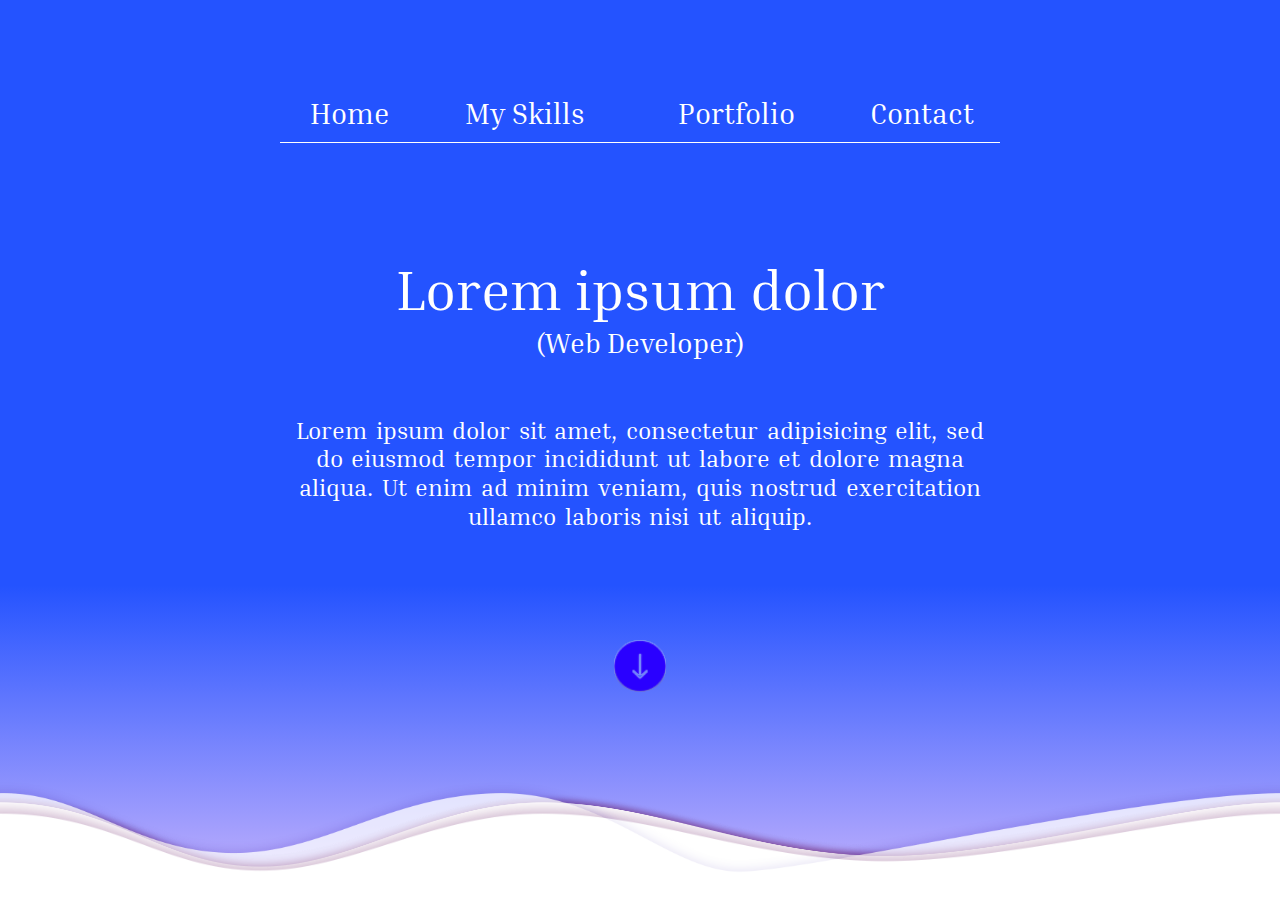
<file: index.html>
<!DOCTYPE html>
<html lang="en-GB">
<head>

	<title>Developer Profile</title>
	<link rel="shortcut icon" href="imgs/icon.png">
	<meta charset="UTF-8">
	<meta name="viewport" content="width=device-width, initial-scale=1">
	<meta http-equiv="X-UA-Compatible" content="IE=edge,chrome=1">
	<meta name="HandheldFriendly" content="true">
	
	<link href="https://fonts.googleapis.com/css?family=Inria+Serif&display=swap" rel="stylesheet">
	<link href="https://fonts.googleapis.com/css?family=Merriweather:400,900,900i" rel="stylesheet">
	<link rel="stylesheet" href="https://stackpath.bootstrapcdn.com/bootstrap/4.4.1/css/bootstrap.min.css" integrity="sha384-Vkoo8x4CGsO3+Hhxv8T/Q5PaXtkKtu6ug5TOeNV6gBiFeWPGFN9MuhOf23Q9Ifjh" crossorigin="anonymous">
	<link rel="stylesheet" type="text/css" href="css/style.css">
	<link rel="stylesheet" href="https://maxcdn.bootstrapcdn.com/font-awesome/4.5.0/css/font-awesome.min.css">

	<!-- Media Queries -->
	<link rel="stylesheet" type="text/css" href="css/media-queries.css">
	<link rel="stylesheet" type="text/css" href="css/ie-only-mediaqueries.css">
	<link rel="stylesheet" href="https://cdnjs.cloudflare.com/ajax/libs/animate.css/3.7.2/animate.min.css">
	<link href="css/hover.css" rel="stylesheet" media="all">


</head>
<body>

	<div class="home-container">
		<nav class="animated bounceInLeft items">
			<a class="home hvr-grow items animated fadeIn" href="#">Home</a>
			<a class="about hvr-grow items animated fadeIn" href="#">My Skills</a>
			<a class="services hvr-grow items animated fadeIn" href="#">Portfolio</a>
			<a class="contact hvr-grow items animated fadeIn" href="#">Contact</a>
	</div>
		</nav>
	
	

	<div class="txt animated fadeIn">
			<h3 class="design">Lorem ipsum dolor<span class="wd"><p>(Web Developer)</p></span></p>
			<p class="animated fadeIn profweb">Lorem ipsum dolor sit amet, consectetur adipisicing elit, sed do eiusmod
			tempor incididunt ut labore et dolore magna aliqua. Ut enim ad minim veniam,
			quis nostrud exercitation ullamco laboris nisi ut aliquip.</p></h3>

		</div>

		<div class="da-container">
			<input type="image" src="imgs/Down Arrow.png" href="#fakelink" class="animated fadeIn downarrow">
		</div>

	<div class="waveWrapper waveAnimation animated fadeIn">
		<div class="waveWrapperInner bgTop">
			<div class="wave waveTop" style="background-image: url('imgs/wave-top.png')"><div>
		</div>	
	</div>
	</div>


	<div class="waveWrapperInner bgMiddle animated fadeIn">
		<div class="wave waveMiddle" style="background-image: url('imgs/wave-mid.png')"></div>
	</div>
	

	<div class="waveWrapperInner bgBottom animated fadeIn">
		<div class="wave waveBottom" style="background-image: url('imgs/wave-bot.png')"></div>
    </div>
</div>

<!-- 
	<section class="mspage">
	</section>

	<section class="pfpage">
	</section>

	<section class="cppage"> -->

		<div class="footer">
			<footer id="button" class="hvr-grow hvr-sweep-to-top"></footer>
		</div>
	</section>

<!-- Start of scripts -->
<script src="https://ajax.googleapis.com/ajax/libs/jquery/3.4.1/jquery.min.js"></script>
<script src="https://code.jquery.com/jquery-3.4.1.slim.min.js" integrity="sha384-J6qa4849blE2+poT4WnyKhv5vZF5SrPo0iEjwBvKU7imGFAV0wwj1yYfoRSJoZ+n" crossorigin="anonymous"></script>
<script src="https://cdn.jsdelivr.net/npm/popper.js@1.16.0/dist/umd/popper.min.js" integrity="sha384-Q6E9RHvbIyZFJoft+2mJbHaEWldlvI9IOYy5n3zV9zzTtmI3UksdQRVvoxMfooAo" crossorigin="anonymous"></script>
<script src="https://stackpath.bootstrapcdn.com/bootstrap/4.4.1/js/bootstrap.min.js" integrity="sha384-wfSDF2E50Y2D1uUdj0O3uMBJnjuUD4Ih7YwaYd1iqfktj0Uod8GCExl3Og8ifwB6" crossorigin="anonymous"></script>
<script type="text/javascript" src="js/script.js"></script>
</body>
</html>
</file>
<file: css/style.css>
body {
  margin: 0; 
   background-color: linear-gradient(to bottom, #2453ff 65%, #E0C3FC 105%);
  background-image: linear-gradient(to bottom, #2453ff 65%, #E0C3FC 105%);
  background-repeat: no-repeat;
  background-attachment: fixed;
}

html {
  margin: 0;
  background-color: linear-gradient(to top, #E0C3FC 65%, #2453ff 105%);
  background-repeat: no-repeat;
  background-attachment: fixed;
  color: linear-gradient(to top, #E0C3FC 65%, #2453ff 105%);
  background-image: linear-gradient(to bottom, #2453ff 65%, #E0C3FC 105%);
}


/*#2453ff*/
@-moz-document url-prefix() {
    .home:hover, .about:hover, .services:hover, .contact:hover { 
  transition-duration: 0.05s;
    }
}

a:focus {
  outline-color: #2B03FF;
}

.txt {
  display: flex;
  align-items: center;
  justify-content: center;
  position: relative;
  font-family: Inria Serif;
  z-index: 35;
  text-align: center;
  cursor: default;
    -webkit-user-select: none; /* Safari */
  -ms-user-select: none; /* IE 10+ and Edge */
  user-select: none; /* Standard syntax */
  animation-delay: 1.75s;
}

#logo {
  display: flex;
  align-items: center;
  position: absolute;
  z-index: 28;
  user-select: none;
  border-radius: 30%;
}

.banner {
  display: flex;
  align-items: center;
}

nav {
  display: flex;
  justify-content: center;
  position: relative;
  font-family: 'Inria Serif', serif;
  z-index: 38;
  border-style: solid;
  border-color: white;
  border-top: none;
  border-right: none;
  border-left: none;
  border-width: 0.15rem;
}

nav .home, .about, .services, .contact {
  line-height: 50px;
  display: inline-block;
  position: relative;
  z-index: 1;
  text-decoration: none;
  text-align: center;
  color: white;
  cursor: default;
  border-radius: 20%;
  user-select: none;
  -webkit-user-select: none; /* Safari */
  -ms-user-select: none; /* IE 10+ and Edge */
  user-select: none; /* Standard syntax */
    -webkit-transition-duration: 0.3s;
  transition-duration: 0.3s;
  -webkit-transition-property: transform;
  transition-property: transform;
  /*change back to 0.75s*/
  animation-delay: 0.75s;
}

.home {
  width: 100px;
  user-select: none;
  -webkit-transition: all 1s ease-out;
  -moz-transition: all 1s ease-out;
  -o-transition: all 1s ease-out;
  -ms-transition: all 1s ease-out;
  transition: all 1s ease-out;
  -webkit-transition-duration: 0.3s;
  transition-duration: 0.3s;
  -webkit-transition-property: transform;
  transition-property: transform;
  cursor: default;
}

.about {
  width: 110px;
  white-space: nowrap;
  user-select: none;
  -webkit-transition: all 1s ease-out;
  -moz-transition: all 1s ease-out;
  -o-transition: all 1s ease-out;
  -ms-transition: all 1s ease-out;
  transition: all 1s ease-out;
  -webkit-transition-duration: 0.3s;
  transition-duration: 0.3s;
  -webkit-transition-property: transform;
  transition-property: transform;
  animation-delay: 1s;
  cursor: default;
}

.about:hover {
  color: white;
  text-decoration: none;
}

.services {
  width: 120px;
  user-select: none;
  -webkit-transition: all 1s ease-out;
  -moz-transition: all 1s ease-out;
  -o-transition: all 1s ease-out;
  -ms-transition: all 1s ease-out;
  transition: all 1s ease-out;
  text-decoration: none;
  -webkit-transition-duration: 0.3s;
  transition-duration: 0.3s;
  -webkit-transition-property: transform;
  transition-property: transform;
  animation-delay: 1.25s;
  cursor: default;
}

.services:hover {
  color: white;
  text-decoration: none;
}

.contact {
  width: 130px;
  user-select: none;
  -webkit-transition: all 1s ease-out;
  -moz-transition: all 1s ease-out;
  -o-transition: all 1s ease-out;
  -ms-transition: all 1s ease-out;
  transition: all 1s ease-out;
  text-decoration: none;
    -webkit-transition-duration: 0.3s;
  transition-duration: 0.3s;
  -webkit-transition-property: transform;
  transition-property: transform;
  animation-delay: 1.5s;
  cursor: default;
}

.contact:hover {
  color: white;
  text-decoration: none;
}

h3, p {
  max-width: 30em;
  margin-bottom: 1.618em;
  color: white;
}

@keyframes move_wave {
    0% {
        transform: translateX(0) translateZ(0) scaleY(1)
    }
    50% {
        transform: translateX(-25%) translateZ(0) scaleY(0.55)
    }
    100% {
        transform: translateX(-50%) translateZ(0) scaleY(1)
    }
}

.waveWrapper {
    overflow: hidden;
    position: absolute;
    left: 0;
    right: 0;
    bottom: 0;
    top: 0;
    margin: auto;
    animation-delay: 4.75s;
}

.waveWrapperInner {
    position: absolute;
    width: 100%;
    overflow: hidden;
    height: 100%;
    bottom: -1px;
    /*background-image: linear-gradient(to bottom, #486fff 50%, #E0C3FC 115%);*/
    animation-delay: 4.75s;
}

.bgTop {
    z-index: 15;
    opacity: 0.5;
    animation-delay: 4.75s;
}

.bgMiddle {
    z-index: 10;
    opacity: 0.75;
    animation-delay: 4.75s;
}

.bgBottom {
    z-index: 5;
    animation-delay: 4.75s;
}

.wave {
  position: absolute;
  left: 0;
  width: 200%;
  height: 100%;
  background-repeat: repeat no-repeat;
  background-position: 0 bottom;
  transform-origin: center bottom;
}

.waveTop {
    background-size: 25% 100px;
}

.waveAnimation .waveTop {
    animation: move-wave 3s;
    -webkit-animation: move-wave 3s;
    -webkit-animation-delay: 4.75s;
    animation-delay: 4.75s;
}
.waveMiddle {
    background-size: 50% 120px;
}

.waveAnimation .waveMiddle {
    animation: move_wave 15s linear infinite;
}

.waveBottom {
    background-size: 50% 100px;
}

.waveAnimation .waveBottom {
    animation: move_wave 20s linear infinite;
}

.design {
text-align: center;
  -webkit-user-select: none; /* Safari */
  -ms-user-select: none; /* IE 10+ and Edge */
  user-select: none; /* Standard syntax */
}

.profweb {
  white-space: wrap;
  text-align: center;
  animation-delay: 2.75s;
  word-spacing: 0.225rem;
  margin-top: -2.5rem;
    -webkit-user-select: none; /* Safari */
  -ms-user-select: none; /* IE 10+ and Edge */
  user-select: none; /* Standard syntax */
}

.downarrow {
  border-radius: 35%;
  background:url(images/Down Arrowww.png) no-repeat;   
  z-index: 50;
  padding: 0.75em;
  animation-delay: 3.75s;
  animation-duration: 4s;
  -webkit-user-select: none; /* Safari */
  -ms-user-select: none; /* IE 10+ and Edge */
  user-select: none; /* Standard syntax */
  cursor: default;
}

.downarrow:focus {
  outline-color: #2A00FF;
  outline-style: solid;
  outline-width: 0.1px;
  -webkit-user-select: none; /* Safari */
  -ms-user-select: none; /* IE 10+ and Edge */
  user-select: none; /* Standard syntax */
}

.da-container {
  display: flex;
  justify-content: center;
  align-items: flex-end;
  z-index: 66;
  position: relative;

}

.fc {
  display: flex;
  justify-content: center;
  align-items: flex-end;
  position: absolute;
  z-index: 150;
  height: 55.5%;
  width: 75%;
}
svg {
  z-index: 150;
}

.wd {
  font-size: 1.25rem;
  display: flex;
  align-items: center;
  justify-content: center;
  margin-top: 0.25rem;
}

.mspage {
  position: relative;
}

.pfpage {
  background: rgb(255,255,255);
  background: linear-gradient(180deg, rgba(255,255,255,1) 3%, rgba(111,117,185,1) 10%, rgba(111,117,185,1) 90%, rgba(0,21,39,1) 97%);
  position: relative;
}

.cppage {
  background: linear-gradient(180deg, #001628 25%, #000000 100%);
  position: relative;
}

/*.footer {
  display: flex;
  justify-content: center;
  align-items: flex-end;
  text-align: center;
  position: relative;
  z-index: 204;
  user-select: none;
}

footer {
  color: #fff;
  font-weight: 500;
  background-color: #2A00FF;
  opacity: 1;
  cursor: pointer;
  z-index: 286;
  width: 25vh;
  margin-bottom: 15px;
  font-size: 1rem;
  transition: all 1s ease-out;
  border-radius: 10%;
}
*/

.home:hover, .about:hover, .services:hover, .contact:hover {
  color: #2A00FF;
  font-weight: bolder;
}

#button {
  display: inline-block;
  background-image: linear-gradient(to bottom, #486fff 50%, #E0C3FC 115%);
  width: 50px;
  height: 50px;
  text-align: center;
  border-radius: 4px;
  position: fixed;
  bottom: 30px;
  right: 30px;
  transition: background-color .3s, 
    opacity .5s, visibility .5s;
  opacity: 0;
  visibility: hidden;
  z-index: 1000;
}

#button:after {
  content: "\f077";
  font-family: FontAwesome;
  font-weight: normal;
  font-style: normal;
  font-size: 2em;
  line-height: 50px;
  color: #fff;
}

#button:hover {
  background-image:  #000;
}

#button:active {
  background-color: #000;
}

#button.show {
  opacity: 1;
  visibility: visible;
}

.home:focus, .about:focus, .services:focus, .contact:focus {
  color: #2A00FF;
  font-weight: bolder;
  outline: none;
}
</file>
<file: css/media-queries.css>
@media only screen and (min-width: 0px) {
    .design {
        font-size: 2rem;
        margin-top: 17.75rem;
    }
}

@media only screen and (min-width: 320px) {
    .design {
        font-size: 2rem;
        margin-top: 6rem;
    }
}
@media only screen and (min-width: 375px) {
    .design {
        font-size: 2.3rem;
        margin-top: 7rem;
    }
}
@media only screen and (min-width: 414px) {
    .design {
        font-size: 2.6rem;
        margin-top: 9rem;
    }
}
@media only screen and (min-width: 568px) {
    .design {
        font-size: 3rem;
        margin-top: 11rem;
    }
}
@media only screen and (min-width: 667px) {
    .design {
        font-size: 3rem;
        margin-top: 11rem;
    }
}
@media only screen and (min-width: 765px) {
    .design {
        font-size: 3.5rem;
        margin-top: 9rem;
    }
} /*!!!!!!!!!!!!!!!!!!!!!!!!!!!!!!!!!!PORTRAIT HEIGHT FIXES!!!!!!!!!!!!!!!!!!!!!!!!!!!!!!!!!!*/
@media only screen and (min-width: 320px) and (max-width: 374px) and (min-height: 650px) {
    .design {
        font-size: 2rem;
        margin-top: 11rem;
    }
}
@media only screen and (min-width: 320px) and (max-width: 374px) and (min-height: 800px) {
    .design {
        font-size: 2rem;
        margin-top: 14rem;
    }
}
@media only screen and (min-width: 320px) and (max-width: 374px) and (min-height: 900px) {
    .design {
        font-size: 2rem;
        margin-top: 17rem;
    }
}
@media only screen and (min-width: 320px) and (max-width: 374px) and (min-height: 1000px) {
    .design {
        font-size: 2rem;
        margin-top: 20rem;
    }
}
@media only screen and (min-width: 320px) and (max-width: 374px) and (min-height: 1100px) {
    .design {
        font-size: 2rem;
        margin-top: 23rem;
    }
}
@media only screen and (min-width: 320px) and (max-width: 374px) and (min-height: 1200px) {
    .design {
        font-size: 2rem;
        margin-top: 26rem;
    }
}
@media only screen and (min-width: 320px) and (max-width: 374px) and (min-height: 1300px) {
    .design {
        font-size: 2rem;
        margin-top: 29rem;
    }
}
@media only screen and (min-width: 320px) and (max-width: 374px) and (min-height: 1400px) {
    .design {
        font-size: 2rem;
        margin-top: 32rem;
    }
}
@media only screen and (min-width: 320px) and (max-width: 374px) and (min-height: 1500px) {
    .design {
        font-size: 2rem;
        margin-top: 35rem;
    }
}

@media only screen and (min-width: 360px) and (max-width: 374px) and (min-height: 600px) {
    .design {
        font-size: 2rem;
        margin-top: 7.5rem;
    }
}

@media only screen and (min-width: 360px) and (max-width: 374px) and (min-height: 875px) {
    .design {
        font-size: 2rem;
        margin-top: 17rem;
    }
}

@media only screen and (min-width: 375px) and (max-width: 413px) and (min-height: 775px) {
    .design {
        font-size: 2.3rem;
        margin-top: 9rem;
    }
}
@media only screen and (min-width: 375px) and (max-width: 413px) and (min-height: 875px) {
    .design {
        font-size: 2.3rem;
        margin-top: 15rem;
    }
}
@media only screen and (min-width: 375px) and (max-width: 413px) and (min-height: 975px) {
    .design {
        font-size: 2.3rem;
        margin-top: 18rem;
    }
}
@media only screen and (min-width: 375px) and (max-width: 413px) and (min-height: 1075px) {
    .design {
        font-size: 2.3rem;
        margin-top: 21rem;
    }
}
@media only screen and (min-width: 375px) and (max-width: 413px) and (min-height: 1175px) {
    .design {
        font-size: 2.3rem;
        margin-top: 24rem;
    }
}
@media only screen and (min-width: 375px) and (max-width: 413px) and (min-height: 1275px) {
    .design {
        font-size: 2.3rem;
        margin-top: 27rem;
    }
}
@media only screen and (min-width: 375px) and (max-width: 413px) and (min-height: 1375px) {
    .design {
        font-size: 2.3rem;
        margin-top: 30rem;
    }
}
@media only screen and (min-width: 375px) and (max-width: 413px) and (min-height: 1475px) {
    .design {
        font-size: 2.3rem;
        margin-top: 33rem;
    }
}
@media only screen and (min-width: 414px) and (max-width: 567px) and (min-height: 825px) {
    .design {
        font-size: 2.6rem;
        margin-top: 14rem;
    }
}
@media only screen and (min-width: 414px) and (max-width: 567px) and (min-height: 1025px) {
    .design {
        font-size: 2.6rem;
        margin-top: 17rem;
    }
}
@media only screen and (min-width: 414px) and (max-width: 567px) and (min-height: 1125px) {
    .design {
        font-size: 2.6rem;
        margin-top: 18.5rem;
    }
}
@media only screen and (min-width: 414px) and (max-width: 567px) and (min-height: 1225px) {
    .design {
        font-size: 2.6rem;
        margin-top: 19.5rem;
    }
}
@media only screen and (min-width: 414px) and (max-width: 567px) and (min-height: 1325px) {
    .design {
        font-size: 2.6rem;
        margin-top: 20.5rem;
    }
}
@media only screen and (min-width: 414px) and (max-width: 567px) and (min-height: 1425px) {
    .design {
        font-size: 2.6rem;
        margin-top: 21.5rem;
    }
}
@media only screen and (min-width: 414px) and (max-width: 567px) and (min-height: 1525px) {
    .design {
        font-size: 2.6rem;
        margin-top: 22.5rem;
    }
}
@media only screen and (min-width: 568px) and (max-width: 666px) and (min-height: 1000px) {
    .design {
        font-size: 3rem;
        margin-top: 15rem;
    }
}
@media only screen and (min-width: 568px) and (max-width: 666px) and (min-height: 1100px) {
    .design {
        font-size: 3rem;
        margin-top: 18rem;
    }
}
@media only screen and (min-width: 568px) and (max-width: 666px) and (min-height: 1200px) {
    .design {
        font-size: 3rem;
        margin-top: 21rem;
    }
}
@media only screen and (min-width: 568px) and (max-width: 666px) and (min-height: 1300px) {
    .design {
        font-size: 3rem;
        margin-top: 24rem;
    }
}
@media only screen and (min-width: 568px) and (max-width: 666px) and (min-height: 1400px) {
    .design {
        font-size: 3rem;
        margin-top: 27rem;
    }
}
@media only screen and (min-width: 568px) and (max-width: 666px) and (min-height: 1500px) {
    .design {
        font-size: 3rem;
        margin-top: 30rem;
    }
}
@media only screen and (min-width: 667px) and (max-width: 764px) and (min-height: 1000px) {
    .design {
        font-size: 3rem;
        margin-top: 15rem;
    }
}
@media only screen and (min-width: 667px) and (max-width: 764px) and (min-height: 1200px) {
    .design {
        font-size: 3rem;
        margin-top: 18rem;
    }
}
@media only screen and (min-width: 667px) and (max-width: 764px) and (min-height: 1400px) {
    .design {
        font-size: 3rem;
        margin-top: 21rem;
    }
}
@media only screen and (min-width: 667px) and (max-width: 764px) and (min-height: 1500px) {
    .design {
        font-size: 3rem;
        margin-top: 24rem;
    }
}
@media only screen and (min-width: 765px) and (min-height: 1000px) {
    .design {
        font-size: 3.5rem;
        margin-top: 13rem;
    }
}
@media only screen and (min-width: 765px) and (min-height: 1250px) {
    .design {
        font-size: 3.5rem;
        margin-top: 20rem;
    }
}
@media only screen and (min-width: 765px) and (min-height: 1500px) {
    .design {
        font-size: 3.5rem;
        margin-top: 27rem;
    }
}
@media only screen and (min-width: 2200px) and (min-height: 1200px) {
    .design {
        font-size: 4.5rem;
    }
} /*!!!!!!!!!!!!!!!!!!!!!!!!!!!!!!!!!!!!!!!!!!!!!!!!!!!!!!!!!!LANDSCAPES!!!!!!!!!!!!!!!!!!!!!!!!!!!!!!!!!!!!!!!!!!!!!!!!!!!!!!!!!!*/
    @media only screen and (min-width: 0px) {
    .downarrow {
        height: 3.75rem;
        width: 3.75rem;
        margin-top: -2rem;
    }
}

@media only screen and (min-width: 320px) {
    .downarrow {
        height: 3.75rem;
        width: 3.75rem;
        margin-top: -2rem;
    }
}
@media only screen and (min-width: 375px) {
    .downarrow {
        height: 4.25rem;
        width: 4.25rem;
        margin-top: -2rem;
    }
}
@media only screen and (min-width: 414px) {
    .downarrow {
        height: 4.25rem;
        width: 4.25rem;
        margin-top: -2rem;
    }
}
@media only screen and (min-width: 568px) {
    .downarrow {
        height: 4.25rem;
        width: 4.25rem;
        margin-top: -2rem;
    }
}
@media only screen and (min-width: 667px) {
    .downarrow {
        height: 4.25rem;
        width: 4.25rem;
        margin-top: -2rem;
    }
}
@media only screen and (min-width: 765px) {
    .downarrow {
        height: 4.75rem;
        width: 4.75rem;
        margin-top: -2rem;
    }
}
@media only screen and (min-width: 2200px) and (min-height: 1200px) {
    .downarrow {
        height: 5.25rem;
        width: 5.25rem;
        margin-top: -2rem;
    }
} /*!!!!!!!!!!!!!!!!!!!!LANDSCAPES!!!!!!!!!!!!!!!!!!!!!!!*/
@media only screen and (min-width: 320px) {
    .about,
    .contact,
    .home,
    .services {
        margin: 0 auto 0;
        font-size: 1rem;
        width: 2.85rem;
        top: 0.25rem;
        margin-top: 0.75rem;
    }
}
@media only screen and (min-width: 375px) {
    .about,
    .contact,
    .home,
    .services {
        margin: 0 auto 0;
        font-size: 1.1rem;
        top: 0;
        width: 2.85rem;
        margin-top: 1.75rem;
    }
}
@media only screen and (min-width: 414px) {
    .about,
    .contact,
    .home,
    .services {
        margin: 0 auto 0;
        font-size: 1.2rem;
        width: 2.85rem;
        top: 0;
        margin-top: 1.75rem;
    }
}
@media only screen and (min-width: 568px) {
    .about,
    .contact,
    .home,
    .services {
        margin: 0 auto 0;
        font-size: 1.5rem;
        width: 2.85rem;
        top: 0;
        margin-top: 3.75rem;
    }
}
@media only screen and (min-width: 667px) {
    .about,
    .contact,
    .home,
    .services {
        margin: 0 auto 0;
        font-size: 1.6rem;
        width: 2.85rem;
        margin-top: 3.75rem;
        top: -0.1rem;
    }
}
@media only screen and (min-width: 765px) {
    .about,
    .contact,
    .home,
    .services {
        font-size: 1.8rem;
        width: 2.85rem;
        margin-top: 3.75rem;
        top: -0.25rem;
    }
} /*!!!!!!!!!!!!!!!!!!!!PORTRAIT HEIGHT FIXES!!!!!!!!!!!!!!!!!!!!!!!*/
@media only screen and (min-width: 765px) and (min-height: 1024px) {
    .about,
    .contact,
    .home,
    .services {
        font-size: 1.8rem;
        width: 2.85rem;
        margin-top: 3.75rem;
        top: -0.35rem;
    }
}
@media only screen and (min-width: 2200px) and (min-height: 1200px) {
    .about,
    .contact,
    .home,
    .services {
        font-size: 2rem;
        width: 2.85rem;
        margin-top: 3.75rem;
        top: -0.35rem;
    }
} /*!!!!!!!!!!!!!!!!!!!!START OF NAV!!!!!!!!!!!!!!!!!!!!!!!*/
@media only screen and (min-width: 180px) {
    nav {
        margin: 0 auto 0;
    }
} /*!!!!!!!!!!!!!!!!!!!!LANDSCAPES!!!!!!!!!!!!!!!!!!!!*/
@media only screen and (min-width: 320px) {
    .home {
        margin-left: 2rem;
        right: 2rem;
    }
}
@media only screen and (min-width: 320px) {
    .about {
        right: 1.5rem;
    }
}
@media only screen and (min-width: 320px) {
    .services {
        left: 0.25rem;
    }
}
@media only screen and (min-width: 320px) {
    .contact {
        margin-right: 2.65rem;
        right: -1.85rem;
    }
}
@media only screen and (min-width: 375px) {
    .home {
        left: -1.5rem;
        margin-left: 2rem;
    }
}
@media only screen and (min-width: 375px) {
    .about {
        left: -1.5rem;
    }
}
@media only screen and (min-width: 375px) {
    .services {
        left: -0rem;
    }
}
@media only screen and (min-width: 375px) {
    .contact {
        left: 1.25rem;
    }
}
@media only screen and (min-width: 414px) {
    .home {
        left: -2.85rem;
        margin-left: 3rem;
    }
}
@media only screen and (min-width: 414px) {
    .about {
        left: -3rem;
    }
}
@media only screen and (min-width: 414px) {
    .services {
        left: -1rem;
    }
}
@media only screen and (min-width: 414px) {
    .contact {
        margin-right: 2.35rem;
        left: 0.5rem;
    }
}

@media only screen and (min-width: 525px) {
    .home {
        margin-left: 2rem;
        left: -0.75rem;
    }
}
@media only screen and (min-width: 525px) {
    .about {
        left: -2rem;
    }
}
@media only screen and (min-width: 525px) {
    .services {
        left: -0.75rem;
    }
}
@media only screen and (min-width: 525px) {
    .contact {
        margin-right: 2.65rem;
        left: -0.25rem;
    }
}

@media only screen and (min-width: 568px) {
    .home {
        margin-left: 2rem;
        left: -0.75rem;
    }
}
@media only screen and (min-width: 568px) {
    .about {
        left: -2rem;
    }
}
@media only screen and (min-width: 568px) {
    .services {
        left: -1rem;
    }
}
@media only screen and (min-width: 568px) {
    .contact {
        margin-right: 2.65rem;
        left: -1rem;
    }
}
@media only screen and (min-width: 667px) {
    .home {
        left: -1rem;
        margin-left: 3rem;
    }
}
@media only screen and (min-width: 667px) {
    .about {
        left: -1.65rem;
    }
}
@media only screen and (min-width: 667px) {
    .services {
        left: -0rem;
    }
}
@media only screen and (min-width: 667px) {
    .contact {
        margin-right: 5rem;
        left: 0.5rem;
    }
}
@media only screen and (min-width: 765px) {
    .home {
        left: -2.1rem;
        margin-left: 4rem;
    }
}
@media only screen and (min-width: 765px) {
    .about {
        left: -3.5rem;
    }
}
@media only screen and (min-width: 765px) {
    .services {
        left: -1.25rem;
    }
}
@media only screen and (min-width: 765px) {
    .contact {
        margin-right: 5rem;
        left: -0.25rem;
    }
} /*!!!!!!!!!!!!!!!!!!!!LANDSCAPES!!!!!!!!!!!!!!!!!!!!*/
@media only screen and (min-width: 320px) {
    nav {
        top: 1rem;
        width: 19rem;
        border-width: 0.095rem;
    }
}

@media only screen and (min-width: 360px) {
    nav {
        top: 1rem;
        width: 21rem;
        border-width: 0.095rem;
    }
}

@media only screen and (min-width: 375px) {
    nav {
        top: 1rem;
        width: 22rem;
        border-width: 0.095rem;
    }
}
@media only screen and (min-width: 414px) {
    nav {
        top: 1.5rem;
        width: 25rem;
        border-width: 0.095rem;
    }
}
@media only screen and (min-width: 475px) {
    nav {
        top: 2rem;
        width: 28rem;
        border-width: 0.095rem;
    }
}
@media only screen and (min-width: 525px) {
    nav {
        top: 2rem;
        width: 31rem;
        border-width: 0.095rem;
    }
}
@media only screen and (min-width: 568px) {
    nav {
        top: 2rem;
        width: 33rem;
        border-width: 0.095rem;
    }
}
@media only screen and (min-width: 667px) {
    nav {
        top: 2rem;
        width: 38.5rem;
        border-width: 0.095rem;
    }
}
@media only screen and (min-width: 765px) {
    nav {
        top: 2rem;
        width: 45rem;
        border-width: 0.095rem;
    }
}
@media only screen and (min-width: 765px) {
    nav {
        top: 2rem;
        width: 45rem;
        border-width: 0.095rem;
    }
}
@media only screen and (min-width: 2200px) and (min-height: 1200px) {
    nav {
        top: 2rem;
        width: 55rem;
        border-width: 0.095rem;
    }
} /*!!!!!!!!!!!!!!!!!!!!PORTRAITS!!!!!!!!!!!!!!!!!!!!*/
@media only screen and (min-width: 320px) and (orientation: portrait) {
    .pfpage {
        height: 2000px;
    }
}
@media only screen and (min-width: 320px) and (orientation: portrait) {
    .cppage {
        height: 2000px;
    }
}
@media only screen and (min-width: 375px) and (orientation: portrait) {
    .mspage {
        height: 2000px;
    }
}
@media only screen and (min-width: 375px) and (orientation: portrait) {
    .pfpage {
        height: 2000px;
    }
}
@media only screen and (min-width: 375px) and (orientation: portrait) {
    .cppage {
        height: 2000px;
    }
}
@media only screen and (min-width: 414px) and (orientation: portrait) {
    .mspage {
        height: 2000px;
    }
}
@media only screen and (min-width: 414px) and (orientation: portrait) {
    .pfpage {
        height: 2000px;
    }
}
@media only screen and (min-width: 414px) and (orientation: portrait) {
    .cppage {
        height: 2000px;
    }
}
@media only screen and (min-width: 535px) and (orientation: portrait) {
    .mspage {
        height: 2000px;
    }
}
@media only screen and (min-width: 535px) and (orientation: portrait) {
    .pfpage {
        height: 2000px;
    }
}
@media only screen and (min-width: 535px) and (orientation: portrait) {
    .cppage {
        height: 2000px;
    }
}
@media only screen and (min-width: 650px) and (orientation: portrait) {
    .mspage {
        height: 2000px;
    }
}
@media only screen and (min-width: 650px) and (orientation: portrait) {
    .pfpage {
        height: 2000px;
    }
}
@media only screen and (min-width: 650px) and (orientation: portrait) {
    .cppage {
        height: 2000px;
    }
}
@media only screen and (min-width: 768px) and (orientation: portrait) {
    .mspage {
        height: 2000px;
    }
}
@media only screen and (min-width: 768px) and (orientation: portrait) {
    .pfpage {
        height: 2000px;
    }
}
@media only screen and (min-width: 768px) and (orientation: portrait) {
    .cppage {
        height: 2000px;
    }
}
@media only screen and (min-width: 834px) and (orientation: portrait) {
    .mspage {
        height: 2000px;
    }
}
@media only screen and (min-width: 834px) and (orientation: portrait) {
    .pfpage {
        height: 2000px;
    }
}
@media only screen and (min-width: 834px) and (orientation: portrait) {
    .cppage {
        height: 2000px;
    }
}
@media only screen and (min-width: 934px) and (orientation: portrait) {
    .mspage {
        height: 2000px;
    }
}
@media only screen and (min-width: 934px) and (orientation: portrait) {
    .pfpage {
        height: 2000px;
    }
}
@media only screen and (min-width: 934px) and (orientation: portrait) {
    .cppage {
        height: 2000px;
    }
}
@media only screen and (min-width: 1024px) and (orientation: portrait) {
    .mspage {
        height: 2000px;
    }
}
@media only screen and (min-width: 1024px) and (orientation: portrait) {
    .pfpage {
        height: 2000px;
    }
}
@media only screen and (min-width: 1024px) and (orientation: portrait) {
    .cppage {
        height: 2000px;
    }
} /*!!!!!!!!!!!!!!!!!!!!LANDSCAPES!!!!!!!!!!!!!!!!!!!!*/
@media only screen and (min-width: 320px) and (orientation: landscape) {
    .mspage {
        height: 2000px;
    }
}
@media only screen and (min-width: 320px) and (orientation: landscape) {
    .pfpage {
        height: 2000px;
    }
}
@media only screen and (min-width: 320px) and (orientation: landscape) {
    .cppage {
        height: 2000px;
    }
}
@media only screen and (min-width: 568px) and (orientation: landscape) {
    .mspage {
        height: 2000px;
    }
}
@media only screen and (min-width: 568px) and (orientation: landscape) {
    .pfpage {
        height: 2000px;
    }
}
@media only screen and (min-width: 568px) and (orientation: landscape) {
    .cppage {
        height: 2000px;
    }
}
@media only screen and (min-width: 667px) and (orientation: landscape) {
    .mspage {
        height: 2000px;
    }
}
@media only screen and (min-width: 667px) and (orientation: landscape) {
    .pfpage {
        height: 2000px;
    }
}
@media only screen and (min-width: 667px) and (orientation: landscape) {
    .cppage {
        height: 2000px;
    }
}
@media only screen and (min-width: 736px) and (orientation: landscape) {
    .mspage {
        height: 2000px;
    }
}
@media only screen and (min-width: 736px) and (orientation: landscape) {
    .pfpage {
        height: 2000px;
    }
}
@media only screen and (min-width: 736px) and (orientation: landscape) {
    .cppage {
        height: 2000px;
    }
}
@media only screen and (min-width: 812px) and (orientation: landscape) {
    .mspage {
        height: 2000px;
    }
}
@media only screen and (min-width: 812px) and (orientation: landscape) {
    .pfpage {
        height: 2000px;
    }
}
@media only screen and (min-width: 812px) and (orientation: landscape) {
    .cppage {
        height: 2000px;
    }
}
@media only screen and (min-width: 922px) and (orientation: landscape) {
    .mspage {
        height: 2000px;
    }
}
@media only screen and (min-width: 922px) and (orientation: landscape) {
    .pfpage {
        height: 2000px;
    }
}
@media only screen and (min-width: 922px) and (orientation: landscape) {
    .cppage {
        height: 2000px;
    }
}
@media only screen and (min-width: 1024px) and (orientation: landscape) {
    .mspage {
        height: 2000px;
    }
}
@media only screen and (min-width: 1024px) and (orientation: landscape) {
    .pfpage {
        height: 2000px;
    }
}
@media only screen and (min-width: 1024px) and (orientation: landscape) {
    .cppage {
        height: 2000px;
    }
}
@media only screen and (min-width: 1112px) and (orientation: landscape) {
    .pfpage {
        height: 2000px;
    }
}
@media only screen and (min-width: 1112px) and (orientation: landscape) {
    .cppage {
        height: 2000px;
    }
}
@media only screen and (min-width: 1366px) and (orientation: landscape) {
    .mspage {
        height: 2000px;
    }
}
@media only screen and (min-width: 1366px) and (orientation: landscape) {
    .pfpage {
        height: 2000px;
    }
}
@media only screen and (min-width: 1366px) and (orientation: landscape) {
    .cppage {
        height: 2000px;
    }
}
@media only screen and (min-width: 1440px) and (orientation: landscape) {
    .mspage {
        height: 2000px;
    }
}
@media only screen and (min-width: 1440px) and (orientation: landscape) {
    .pfpage {
        height: 2000px;
    }
}
@media only screen and (min-width: 1440px) and (orientation: landscape) {
    .cppage {
        height: 2000px;
    }
}
@media only screen and (min-width: 1680px) and (orientation: landscape) {
    .mspage {
        height: 2000px;
    }
}
@media only screen and (min-width: 1680px) and (orientation: landscape) {
    .pfpage {
        height: 2000px;
    }
}
@media only screen and (min-width: 1680px) and (orientation: landscape) {
    .cppage {
        height: 2000px;
    }
}
@media only screen and (min-width: 1920px) and (orientation: landscape) {
    .mspage {
        height: 2000px;
    }
}
@media only screen and (min-width: 1920px) and (orientation: landscape) {
    .pfpage {
        height: 2000px;
    }
}
@media only screen and (min-width: 1920px) and (orientation: landscape) {
    .cppage {
        height: 2000px;
    }
} 

/*!!!!!!!!!!!!!!!!!!!!LANDSCAPES!!!!!!!!!!!!!!!!!!!!*/

@media only screen and (min-width: 0px) {
    .profweb {
        font-size: 0.825rem;
    }
}

@media only screen and (min-width: 320px) {
    .profweb {
        font-size: 0.825rem;
    }
}
@media only screen and (min-width: 375px) {
    .profweb {
        font-size: 0.95rem;
    }
}
@media only screen and (min-width: 414px) {
    .profweb {
        font-size: 1.1rem;
    }
}
@media only screen and (min-width: 568px) {
    .profweb {
        font-size: 1.15rem;
    }
}
@media only screen and (min-width: 667px) {
    .profweb {
        font-size: 1.25rem;
    }
}
@media only screen and (min-width: 765px) {
    .profweb {
        font-size: 1.5rem;
    }
}
@media only screen and (min-width: 2200px) and (min-height: 1200px) {
    .profweb {
        font-size: 1.75rem;
    }
} /*!!!!!!!!!!!!!!!!!!!!!!!!!!!!!!!!!!!!!!!!!!!!!!!!!!!!!!!!!PORTRAITS!!!!!!!!!!!!!!!!!!!!!!!!!!!!!!!!!!!!!!!!!!!!!!!!!!!!!!!!!*/
@media only screen and (min-width: 320px) and (orientation: portrait) {
    #button {
        height: 2.25rem;
        width: 2.25rem;
        font-size: 0.8rem;
        margin-right: -1rem;
        margin-bottom: -1rem;
        display: flex !important;
        align-items: center !important;
        justify-content: space-around !important;
    }
}
@media only screen and (min-width: 375px) and (orientation: portrait) {
    #button {
        height: 2.4rem;
        width: 2.4rem;
        font-size: 0.8rem;
    }
}
@media only screen and (min-width: 414px) and (orientation: portrait) {
    #button {
        height: 2.6rem;
        width: 2.6rem;
        font-size: 0.8rem;
    }
}
@media only screen and (min-width: 535px) and (orientation: portrait) {
    #button {
        height: 2.8rem;
        width: 2.8rem;
        font-size: 0.9rem;
    }
}
@media only screen and (min-width: 650px) and (orientation: portrait) {
    #button {
        height: 2.8rem;
        width: 2.8rem;
        font-size: 0.9rem;
    }
}
@media only screen and (min-width: 768px) and (orientation: portrait) {
    #button {
        height: 2.8rem;
        width: 2.8rem;
        font-size: 0.9rem;
    }
}
@media only screen and (min-width: 834px) and (orientation: portrait) {
    #button {
        height: 3rem;
        width: 3rem;
        font-size: 1rem;
    }
}
@media only screen and (min-width: 934px) and (orientation: portrait) {
    #button {
        height: 3rem;
        width: 3rem;
        font-size: 1rem;
    }
}
@media only screen and (min-width: 1024px) and (orientation: portrait) {
    #button {
        height: 3rem;
        width: 3rem;
        font-size: 1rem;
    }
} /*!!!!!!!!!!!!!!!!!!!!!!!!!!!!!!!!!!!!!!!!!!!!!!!!!!!!!!!!!!LANDSCAPES!!!!!!!!!!!!!!!!!!!!!!!!!!!!!!!!!!!!!!!!!!!!!!!!!!!!!!!!!!*/
@media only screen and (min-width: 320px) and (orientation: landscape) {
    #button {
        height: 1.5rem;
        width: 1.5rem;
        font-size: 0.6rem;
        margin-right: -1rem;
        margin-bottom: -1rem;
        display: flex !important;
        align-items: center !important;
        justify-content: space-around !important;
    }
}
@media only screen and (min-width: 568px) and (orientation: landscape) {
    #button {
        height: 2.25rem;
        width: 2.25rem;
        font-size: 0.8rem;
    }
}
@media only screen and (min-width: 667px) and (orientation: landscape) {
    #button {
        height: 2.4rem;
        width: 2.4rem;
        font-size: 0.8rem;
    }
}
@media only screen and (min-width: 736px) and (orientation: landscape) {
    #button {
        height: 2.6rem;
        width: 2.6rem;
        font-size: 0.8rem;
    }
}
@media only screen and (min-width: 812px) and (orientation: landscape) {
    #button {
        height: 2.8rem;
        width: 2.8rem;
        font-size: 0.9rem;
    }
}
@media only screen and (min-width: 922px) and (orientation: landscape) {
    #button {
        height: 2.8rem;
        width: 2.8rem;
        font-size: 0.9rem;
    }
}
@media only screen and (min-width: 1024px) and (orientation: landscape) {
    #button {
        height: 2.8rem;
        width: 2.8rem;
        font-size: 0.9rem;
    }
}
@media only screen and (min-width: 1112px) and (orientation: landscape) {
    #button {
        height: 3rem;
        width: 3rem;
        font-size: 1rem;
    }
}
@media only screen and (min-width: 1366px) and (orientation: landscape) {
    #button {
        height: 2.8rem;
        width: 2.8rem;
        font-size: 0.9rem;
    }
}
@media only screen and (min-width: 1440px) and (orientation: landscape) {
    #button {
        height: 3rem;
        width: 3rem;
        font-size: 1rem;
    }
}
@media only screen and (min-width: 1680px) and (orientation: landscape) {
    #button {
        height: 3rem;
        width: 3rem;
        font-size: 1rem;
    }
}
@media only screen and (min-width: 1920px) and (orientation: landscape) {
    #button {
        height: 3rem;
        width: 3rem;
        font-size: 1rem;
    }
}

@media only screen and (min-width: 180px) and (orientation: portrait) {
    .waveTop {
        background-size: 50% 2rem;
    }
}
@media only screen and (min-width: 180px) and (orientation: portrait) {
    .waveMiddle {
        background-size: 50% 3rem;
    }
}
@media only screen and (min-width: 180px) and (orientation: portrait) {
    .waveBottom {
        background-size: 50% 2.25rem;
    }
}
@media only screen and (min-width: 180px) and (orientation: landscape) {
    .waveTop {
        background-size: 50% 2rem;
    }
}
@media only screen and (min-width: 180px) and (orientation: landscape) {
    .waveMiddle {
        background-size: 50% 2.5rem;
    }
}
@media only screen and (min-width: 180px) and (orientation: landscape) {
    .waveBottom {
        background-size: 50% 2.25rem;
    }
}
@media only screen and (min-width: 328px) and (orientation: portrait) {
    .waveTop {
        background-size: 50% 3rem;
    }
}
@media only screen and (min-width: 328px) and (orientation: portrait) {
    .waveMiddle {
        background-size: 50% 4rem;
    }
}
@media only screen and (min-width: 328px) and (orientation: portrait) {
    .waveBottom {
        background-size: 50% 3.25rem;
    }
}
@media only screen and (min-width: 328px) and (orientation: landscape) {
    .waveTop {
        background-size: 50% 3rem;
    }
}
@media only screen and (min-width: 328px) and (orientation: landscape) {
    .waveMiddle {
        background-size: 50% 4rem;
    }
}
@media only screen and (min-width: 328px) and (orientation: landscape) {
    .waveBottom {
        background-size: 50% 3.25rem;
    }
}
@media only screen and (min-width: 600px) and (orientation: portrait) {
    .waveTop {
        background-size: 50% 4rem;
    }
}
@media only screen and (min-width: 600px) and (orientation: portrait) {
    .waveMiddle {
        background-size: 50% 5rem;
    }
}
@media only screen and (min-width: 600px) and (orientation: portrait) {
    .waveBottom {
        background-size: 50% 4.25rem;
    }
}
@media only screen and (min-width: 600px) and (orientation: landscape) {
    .waveTop {
        background-size: 50% 4rem;
    }
}
@media only screen and (min-width: 600px) and (orientation: landscape) {
    .waveMiddle {
        background-size: 50% 5rem;
    }
}
@media only screen and (min-width: 600px) and (orientation: landscape) {
    .waveBottom {
        background-size: 50% 4.25rem;
    }
}
@media only screen and (min-width: 801px) and (orientation: portrait) {
    .waveTop {
        background-size: 50% 5rem;
    }
}
@media only screen and (min-width: 801px) and (orientation: portrait) {
    .waveMiddle {
        background-size: 50% 6rem;
    }
}
@media only screen and (min-width: 801px) and (orientation: portrait) {
    .waveBottom {
        background-size: 50% 5.25rem;
    }
}
@media only screen and (min-width: 801px) and (orientation: landscape) {
    .waveTop {
        background-size: 50% 5rem;
    }
}
@media only screen and (min-width: 801px) and (orientation: landscape) {
    .waveMiddle {
        background-size: 50% 6rem;
    }
}
@media only screen and (min-width: 801px) and (orientation: landscape) {
    .waveBottom {
        background-size: 50% 5.25rem;
    }
}
@media only screen and (min-width: 1025px) and (orientation: portrait) {
    .waveTop {
        background-size: 50% 6.5rem;
    }
}
@media only screen and (min-width: 1025px) and (orientation: portrait) {
    .waveMiddle {
        background-size: 50% 7.5rem;
    }
}
@media only screen and (min-width: 1025px) and (orientation: portrait) {
    .waveBottom {
        background-size: 50% 6.75rem;
    }
}
@media only screen and (min-width: 1025px) and (orientation: landscape) {
    .waveTop {
        background-size: 50% 6.5rem;
    }
}
@media only screen and (min-width: 1025px) and (orientation: landscape) {
    .waveMiddle {
        background-size: 50% 7.5rem;
    }
}
@media only screen and (min-width: 1025px) and (orientation: landscape) {
    .waveBottom {
        background-size: 50% 6.75rem;
    }
}
@media only screen and (min-width: 1281px) and (orientation: portrait) {
    .waveTop {
        background-size: 50% 8rem;
    }
}
@media only screen and (min-width: 1281px) and (orientation: portrait) {
    .waveMiddle {
        background-size: 50% 9rem;
    }
}
@media only screen and (min-width: 1281px) and (orientation: portrait) {
    .waveBottom {
        background-size: 50% 8.25rem;
    }
}
@media only screen and (min-width: 1281px) and (orientation: landscape) {
    .waveTop {
        background-size: 50% 8rem;
    }
}
@media only screen and (min-width: 1281px) and (orientation: landscape) {
    .waveMiddle {
        background-size: 50% 9rem;
    }
}
@media only screen and (min-width: 1281px) and (orientation: landscape) {
    .waveBottom {
        background-size: 50% 8.25rem;
    }
}

/*****************************************************************************************WAVE DISPLAY NONE START**********************************************************/

/*WAVE PORTRAIT DISPLAY NONE*/
@media only screen and (min-width: 400px) and (max-width: 499px) and (max-height: 630px) {
    .waveTop {
      /*  display: none;*/
        opacity: 0.0;
    }
}
@media only screen and (min-width: 400px) and (max-width: 499px) and (max-height: 630px) {
    .waveMiddle {
       /* display: none;*/
        opacity: 0.0;
    }
}
@media only screen and (min-width: 400px) and (max-width: 499px) and (max-height: 630px) {
    .waveBottom {
       /* display: none;*/
        opacity: 0.0;
    }
}
@media only screen and (min-width: 500px) and (max-height: 600px) {
    .waveTop {
       /* display: none;*/
        opacity: 0.0;
    }
}
@media only screen and (min-width: 500px) and (max-height: 600px) {
    .waveMiddle {
        /*display: none;*/
        opacity: 0.0;
    }
}
@media only screen and (min-width: 500px) and (max-height: 600px) {
    .waveBottom {
       /* display: none;*/
        opacity: 0.0;
    }
}
@media only screen and (min-width: 568px) and (max-height: 695px) {
    .waveTop {
        /*display: none;*/
        opacity: 0.0;
    }
}
@media only screen and (min-width: 568px) and (max-height: 695px) {
    .waveMiddle {
       /* display: none;*/
        opacity: 0.0;
    }
}
@media only screen and (min-width: 568px) and (max-height: 695px) {
    .waveBottom {
        /*display: none*/
        opacity: 0.0;
    }
}
@media only screen and (min-width: 600px) and (max-height: 719px) {
    .waveTop {
      /*  display: none;*/
        opacity: 0.0;
    }
}
@media only screen and (min-width: 600px) and (max-height: 719px) {
    .waveMiddle {
       /* display: none;*/
        opacity: 0.0;
    }
}
@media only screen and (min-width: 600px) and (max-height: 719px) {
    .waveBottom {
        /*display: none;*/
        opacity: 0.0;
    }
}

/*WAVE LANDSCAPES DISPLAY NONE*/
@media only screen and (min-width: 600px) and (max-width: 764px) and (min-height: 700px) and (max-height: 719px) {
    .waveTop {
        display: inherit;
   /*     background-size: 50% 2rem;*/
    }
}
@media only screen and (min-width: 600px) and (max-width: 764px) and (min-height: 700px) and (max-height: 719px) {
    .waveMiddle {
        display: inherit;
      /*  background-size: 50% 3.5rem;*/
    }
}
@media only screen and (min-width: 600px) and (max-width: 764px) and (min-height: 700px) and (max-height: 719px) {
    .waveBottom {
        display: inherit;
     /*   background-size: 50% 2.5rem;*/
    }
}
@media only screen and (min-width: 765px) and (max-height: 759px) {
    .waveTop {
        /*display: none;*/
        opacity: 0.0;
    }
}
@media only screen and (min-width: 765px) and (max-height: 759px) {
    .waveMiddle {
        /*display: none;*/
        opacity: 0.0;
    }
}
@media only screen and (min-width: 765px) and (max-height: 759px) {
    .waveBottom {
      /*  display: none;*/
        opacity: 0.0;
    }
}
@media only screen and (min-width: 765px) and (max-width: 800px) and (min-height: 738px) and (max-height: 759px) {
    .waveTop {
        display: inherit;
   /*     background-size: 50% 2rem;*/
    }
}
@media only screen and (min-width: 765px) and (max-width: 800px) and (min-height: 738px) and (max-height: 759px) {
    .waveMiddle {
        display: inherit;
       /* background-size: 50% 3.5rem;*/
    }
}
@media only screen and (min-width: 765px) and (max-width: 800px) and (min-height: 738px) and (max-height: 759px) {
    .waveBottom {
        display: inherit;
      /*  background-size: 50% 2.5rem;*/
    }
}
@media only screen and (min-width: 801px) and (max-height: 773px) {
    .waveTop {
       /* display: none;*/
        opacity: 0.0;
    }
}
@media only screen and (min-width: 801px) and (max-height: 773px) {
    .waveMiddle {
       /* display: none;*/
        opacity: 0.0;
    }
}
@media only screen and (min-width: 801px) and (max-height: 773px) {
    .waveBottom {
        /*display: none;*/
        opacity: 0.0;
    }
}
@media only screen and (min-width: 801px) and (max-width: 1023px) and (min-height: 750px) and (max-height: 810px) {
    .waveTop {
        display: inherit;
       /* background-size: 50% 3rem;*/
    }
}
@media only screen and (min-width: 801px) and (max-width: 1023px) and (min-height: 750px) and (max-height: 810px) {
    .waveMiddle {
        display: inherit;
      /*  background-size: 50% 4.5rem;*/
    }
}
@media only screen and (min-width: 801px) and (max-width: 1023px) and (min-height: 750px) and (max-height: 810px) {
    .waveBottom {
        display: inherit;
       /* background-size: 50% 3.5rem;*/
    }
}

@media only screen and (min-width: 320px) and (min-height: 705px) and (orientation: landscape) {
    .waveTop {
      opacity: 1.0 !important;
    }
}
@media only screen and (min-width: 320px) and (min-height: 705px) and (orientation: landscape) {
    .waveMiddle {
        opacity: 1.0 !important;
    }
}
@media only screen and (min-width: 320px) and (min-height: 705px) and (orientation: landscape) {
    .waveBottom {
        opacity: 1.0 !important;
    }
}

@media only screen and (min-width: 320px) and (min-height: 321px) and (orientation: portrait) {
    .waveTop {
      opacity: 1.0 !important;
    }
}
@media only screen and (min-width: 320px) and (min-height: 321px) and (orientation: portrait) {
    .waveMiddle {
        opacity: 1.0 !important;
    }
}
@media only screen and (min-width: 320px) and (min-height: 321px) and (orientation: portrait) {
    .waveBottom {
        opacity: 1.0 !important;
    }
}
/*@media only screen and (min-width: 1024px) and (max-width: 1279px) and (min-height: 750px) and (max-height: 810px) {
    .waveTop {
        display: inherit;
        background-size: 50% 4rem;
    }
}
@media only screen and (min-width: 1024px) and (max-width: 1279px) and (min-height: 750px) and (max-height: 810px) {
    .waveMiddle {
        display: inherit;
        background-size: 50% 5.5rem;
    }
}
@media only screen and (min-width: 1024px) and (max-width: 1279px) and (min-height: 750px) and (max-height: 810px) {
    .waveBottom {
        display: inherit;
        background-size: 50% 4.5rem;
    }
}*/
@media only screen and (min-width: 1280px) and (max-height: 810px) {
    .waveTop {
        /*display: none;*/
        opacity: 0.0;
    }
}
@media only screen and (min-width: 1280px) and (max-height: 810px) {
    .waveMiddle {
        /*display: none;*/
        opacity: 0.0;
    }
}
@media only screen and (min-width: 1280px) and (max-height: 810px) {
    .waveBottom {
        /*display: none;*/
        opacity: 0.0;
    }
    @media only screen and (min-width: 1280px) and (min-height: 750px) {
        .waveTop {
            display: inherit;
           /* background-size: 50% 4rem;*/
        }
    }
    @media only screen and (min-width: 1280px) and (min-height: 750px) {
        .waveMiddle {
            display: inherit;
          /*  background-size: 50% 5.5rem;*/
        }
    }
    @media only screen and (min-width: 1280px) and (min-height: 750px) {
        .waveBottom {
            display: inherit;
        /*    background-size: 50% 4.5rem;*/
        }
    } 

    /*!!!!!!!!!!!!!!!!!!!!LANDSCAPES!!!!!!!!!!!!!!!!!!!!*/

    @media only screen and (min-width: 0px) {
        .wd {
            font-size: 1.25rem;
            margin-bottom: -3rem;
        }
    }

    @media only screen and (min-width: 320px) {
        .wd {
            font-size: 1.25rem;
            margin-bottom: -3rem;
        }
    }
    @media only screen and (min-width: 375px) {
        .wd {
            font-size: 1.3rem;
            margin-bottom: -3rem;
        }
    }
    @media only screen and (min-width: 414px) {
        .wd {
            font-size: 1.4rem;
            margin-bottom: -3.5rem;
        }
    }
    @media only screen and (min-width: 464px) {
        .wd {
            margin-bottom: -4rem;
        }
    }
    @media only screen and (min-width: 514px) {
        .wd {
            margin-bottom: -4.25rem;
        }
    }
    @media only screen and (min-width: 568px) {
        .wd {
            font-size: 1.5rem;
            margin-bottom: -4.5rem;
        }
    }
    @media only screen and (min-width: 667px) {
        .wd {
            font-size: 1.5rem;
            margin-bottom: -4.5rem;
        }
    }
    @media only screen and (min-width: 765px) {
        .wd {
            font-size: 1.75rem;
            margin-bottom: -5rem;
        }
    }
    @media only screen and (min-width: 2200px) and (min-height: 1200px) {
        .wd {
            font-size: 2rem;
            margin-bottom: -6rem;
        }
    }
}

@media only screen and (min-width: 320px) {
    .wd {
        font-size: 1.25rem;
        margin-bottom: -3rem;
    }
}
@media only screen and (min-width: 375px) {
    .wd {
        font-size: 1.3rem;
        margin-bottom: -3rem;
    }
}
@media only screen and (min-width: 414px) {
    .wd {
        font-size: 1.4rem;
        margin-bottom: -3.5rem;
    }
}
@media only screen and (min-width: 464px) {
    .wd {
        margin-bottom: -4rem;
    }
}
@media only screen and (min-width: 514px) {
    .wd {
        margin-bottom: -4.25rem;
    }
}
@media only screen and (min-width: 568px) {
    .wd {
        font-size: 1.5rem;
        margin-bottom: -4.5rem;
    }
}
@media only screen and (min-width: 667px) {
    .wd {
        font-size: 1.5rem;
        margin-bottom: -4.5rem;
    }
}
@media only screen and (min-width: 765px) {
    .wd {
        font-size: 1.75rem;
        margin-bottom: -5rem;
    }
}
@media only screen and (min-width: 2200px) and (min-height: 1200px) {
    .wd {
        font-size: 2rem;
        margin-bottom: -6rem;
    }
}
</file>
<file: css/ie-only-mediaqueries.css>
@media all and (-ms-high-contrast:active), all and (-ms-high-contrast:none) and (min-width: 375px) {
 .home {
  left: -5rem;
 }
}

@media all and (-ms-high-contrast:active), all and (-ms-high-contrast:none) and (min-width: 375px) {
 .services {
  left: -3rem;
 }
}

 @media all and (-ms-high-contrast:active), all and (-ms-high-contrast:none) and (min-width: 375px) {
 .contact {
  left: -1.5rem;
 }
}

@media all and (-ms-high-contrast:active), all and (-ms-high-contrast:none) and (min-width: 414px) {
 .home {
  left: -8.75rem;
 }
}

@media all and (-ms-high-contrast:active), all and (-ms-high-contrast:none) and (min-width: 414px) {
 .services {
  left: -6.7rem;
 }
}

 @media all and (-ms-high-contrast:active), all and (-ms-high-contrast:none) and (min-width: 414px) {
 .contact {
  left: -5rem;
 }
}

@media all and (-ms-high-contrast:active), all and (-ms-high-contrast:none) and (min-width: 525px) {
 .home {
  left: -9rem;
 }
}

@media all and (-ms-high-contrast:active), all and (-ms-high-contrast:none) and (min-width: 525px) {
 .services {
  left: -8.25rem;
 }
}

 @media all and (-ms-high-contrast:active), all and (-ms-high-contrast:none) and (min-width: 525px) {
 .contact {
  left: -7rem;
 }
}

@media all and (-ms-high-contrast:active), all and (-ms-high-contrast:none) and (min-width: 568px) {
 .home {
  left: -9.75rem;
 }
}

@media all and (-ms-high-contrast:active), all and (-ms-high-contrast:none) and (min-width: 568px) {
 .services {
  left: -9.5rem;
 }
}

 @media all and (-ms-high-contrast:active), all and (-ms-high-contrast:none) and (min-width: 568px) {
 .contact {
  left: -9rem;
 }
}

@media all and (-ms-high-contrast:active), all and (-ms-high-contrast:none) and (min-width: 667px) {
 .home {
  left: -10.75rem;
 }
}

@media all and (-ms-high-contrast:active), all and (-ms-high-contrast:none) and (min-width: 667px) {
 .services {
  left: -10rem;
 }
}

 @media all and (-ms-high-contrast:active), all and (-ms-high-contrast:none) and (min-width: 667px) {
 .contact {
  left: -9rem;
 }
}
 
@media all and (-ms-high-contrast:active), all and (-ms-high-contrast:none) and (min-width: 765px) {
 .home {
  left: -14rem;
 }
}

@media all and (-ms-high-contrast:active), all and (-ms-high-contrast:none) and (min-width: 765px) {
 .services {
  left: -14rem;
 }
}

 @media all and (-ms-high-contrast:active), all and (-ms-high-contrast:none) and (min-width: 765px) {
 .contact {
  left: -13rem;
 }
}

@media all and (-ms-high-contrast:active), all and (-ms-high-contrast:none) and (min-width: 0px) {
    nav {
        top: 1.7rem;
        border-width: 0.095rem;
        width: 17rem;
    }
}

@media all and (-ms-high-contrast:active), all and (-ms-high-contrast:none) and (min-width: 320px) {
    nav {
        top: 1rem;
        width: 19rem;
        border-width: 0.095rem;
    }
}
@media all and (-ms-high-contrast:active), all and (-ms-high-contrast:none) and (min-width: 375px) {
    nav {
        top: 1rem;
        width: 22rem;
        border-width: 0.095rem;
    }
}
@media all and (-ms-high-contrast:active), all and (-ms-high-contrast:none) and (min-width: 414px) {
    nav {
        top: 1.5rem;
        width: 25rem;
        border-width: 0.095rem;
    }
}
@media all and (-ms-high-contrast:active), all and (-ms-high-contrast:none) and (min-width: 475px) {
    nav {
        top: 2rem;
        width: 28rem;
        border-width: 0.095rem;
    }
}
@media all and (-ms-high-contrast:active), all and (-ms-high-contrast:none) and (min-width: 525px) {
    nav {
        top: 2rem;
        width: 31rem;
        border-width: 0.095rem;
    }
}
@media all and (-ms-high-contrast:active), all and (-ms-high-contrast:none) and (min-width: 568px) {
    nav {
        top: 2rem;
        width: 33rem;
        border-width: 0.095rem;
    }
}
@media all and (-ms-high-contrast:active), all and (-ms-high-contrast:none) and (min-width: 667px) {
    nav {
        top: 2rem;
        width: 38.5rem;
        border-width: 0.095rem;
    }
}
 @media all and (-ms-high-contrast:active), all and (-ms-high-contrast:none) and (min-width: 765px) {
    nav {
        top: 2rem;
        width: 45rem;
        border-width: 0.095rem;
    }
}

@media all and (-ms-high-contrast:active), all and (-ms-high-contrast:none) and (min-width: 2200px) and (min-height: 1200px) {
    nav {
        top: 2rem;
        width: 55rem;
        border-width: 0.095rem;
    }
}

/*!!!!!!!!!!!!!!!!!!!!LANDSCAPES!!!!!!!!!!!!!!!!!!!!!!!*/
@media all and (-ms-high-contrast:active), all and (-ms-high-contrast:none) and (min-width: 320px) {
    .about,
    .contact,
    .home,
    .services {
        margin: 0 auto 0;
        font-size: 1rem;
       width: 11rem;
        left: -0.25rem;
        top: 0.25rem;
        margin-top: 0.75rem;
    }
}
@media all and (-ms-high-contrast:active), all and (-ms-high-contrast:none) and (min-width: 375px) {
    .about,
    .contact,
    .home,
    .services {
        margin: 0 auto 0;
        font-size: 1.1rem;
        top: 0;
        width: 11rem;
        left: -0.25rem;
        margin-top: 1.75rem;
    }
}
@media all and (-ms-high-contrast:active), all and (-ms-high-contrast:none) and (min-width: 414px) {
    .about,
    .contact,
    .home,
    .services {
        margin: 0 auto 0;
        font-size: 1.3rem;
     	width: 11rem;
        left: -0.25rem;
        top: 0;
        margin-top: 1.75rem;
    }
}

@media all and (-ms-high-contrast:active), all and (-ms-high-contrast:none) and (min-width: 525px) {
    .about,
    .contact,
    .home,
    .services {
        margin: 0 auto 0;
        font-size: 1.4rem;
     	width: 11rem;
        left: -0.25rem;
        top: 0;
        margin-top: 1.75rem;
    }
}
@media all and (-ms-high-contrast:active), all and (-ms-high-contrast:none) and (min-width: 568px) {
    .about,
    .contact,
    .home,
    .services {
        margin: 0 auto 0;
        font-size: 1.5rem;
     	width: 11rem;
        left: -0.25rem;
        top: 0;
        margin-top: 3.75rem;
    }
}
@media all and (-ms-high-contrast:active), all and (-ms-high-contrast:none) and (min-width: 667px) {
    .about,
    .contact,
    .home,
    .services {
        margin: 0 auto 0;
        font-size: 1.6rem;
    	width: 11rem;
        left: -0.25rem;
        margin-top: 3.75rem;
        top: -0.1rem;
    }
}
@media all and (-ms-high-contrast:active), all and (-ms-high-contrast:none) and (min-width: 765px) {
    .about,
    .contact,
    .home,
    .services {
        font-size: 1.8rem;
        width: 11rem;
        left: -1rem;
        margin-top: 3.75rem;
        top: -0.25rem;
    }
} /*!!!!!!!!!!!!!!!!!!!!PORTRAIT HEIGHT FIXES!!!!!!!!!!!!!!!!!!!!!!!*/
@media all and (-ms-high-contrast:active), all and (-ms-high-contrast:none) and (min-width: 765px) and (min-height: 1024px) {
    .about,
    .contact,
    .home,
    .services {
        font-size: 1.8rem;
        /*width: unset;*/
        margin-top: 3.75rem;
        top: -0.35rem;
    }
}
@media all and (-ms-high-contrast:active), all and (-ms-high-contrast:none) and (min-width: 2200px) and (min-height: 1200px) {
    .about,
    .contact,
    .home,
    .services {
        font-size: 2rem;
      /*  width: unset;*/
        margin-top: 3.75rem;
        top: -0.35rem;
    }
}

@media all and (-ms-high-contrast:active), all and (-ms-high-contrast:none) and (min-width: 375px) {
 .about {
  left: -0.6rem;
 }
}

@media all and (-ms-high-contrast:active), all and (-ms-high-contrast:none) and (min-width: 414px) {
 .about {
  left: -0.65rem;
 }
}

@media all and (-ms-high-contrast:active), all and (-ms-high-contrast:none) and (min-width: 525px) {
 .about {
  left: -0.75rem;
 }
}

@media all and (-ms-high-contrast:active), all and (-ms-high-contrast:none) and (min-width: 568px) {
 .about {
  left: -0.75rem;
 }
}

@media all and (-ms-high-contrast:active), all and (-ms-high-contrast:none) and (min-width: 667px) {
 .about {
  left: -1rem;
 }
}

@media all and (-ms-high-contrast:active), all and (-ms-high-contrast:none) and (min-width: 765px) {
 .about {
  left: -2rem;
 }
}
</file>
<file: css/hover.css>
hvr-sweep-to-top .hvr-grow {display: inline-block;vertical-align: middle;-webkit-transform: perspective(1px) translateZ(0);transform: perspective(1px) translateZ(0);box-shadow: 0 0 1px rgba(0, 0, 0, 0);-webkit-transition-duration: 0.3s;transition-duration: 0.3s;-webkit-transition-property: transform;transition-property: transform;}.hvr-grow:hover, .hvr-grow:focus, .hvr-grow:active {-webkit-transform: scale(1.1);transform: scale(1.1);}.hvr-sweep-to-top {display: inline-block;vertical-align: middle;-webkit-transform: perspective(1px) translateZ(0);transform: perspective(1px) translateZ(0);box-shadow: 0 0 1px rgba(0, 0, 0, 0);position: relative;-webkit-transition-property: color;transition-property: color;-webkit-transition-duration: 0.3s;transition-duration: 0.3s;}.hvr-sweep-to-top:before {content: "";position: absolute;z-index: -1;top: 0;left: 0;right: 0;bottom: 0;background: #2098D1;-webkit-transform: scaleY(0);transform: scaleY(0);-webkit-transform-origin: 50% 100%;transform-origin: 50% 100%;-webkit-transition-property: transform;transition-property: transform;-webkit-transition-duration: 0.3s;transition-duration: 0.3s;-webkit-transition-timing-function: ease-out;transition-timing-function: ease-out;}.hvr-sweep-to-top:hover, .hvr-sweep-to-top:focus, .hvr-sweep-to-top:active {color: white;}.hvr-sweep-to-top:hover:before, .hvr-sweep-to-top:focus:before, .hvr-sweep-to-top:active:before {-webkit-transform: scaleY(1);transform: scaleY(1);}
</file>
